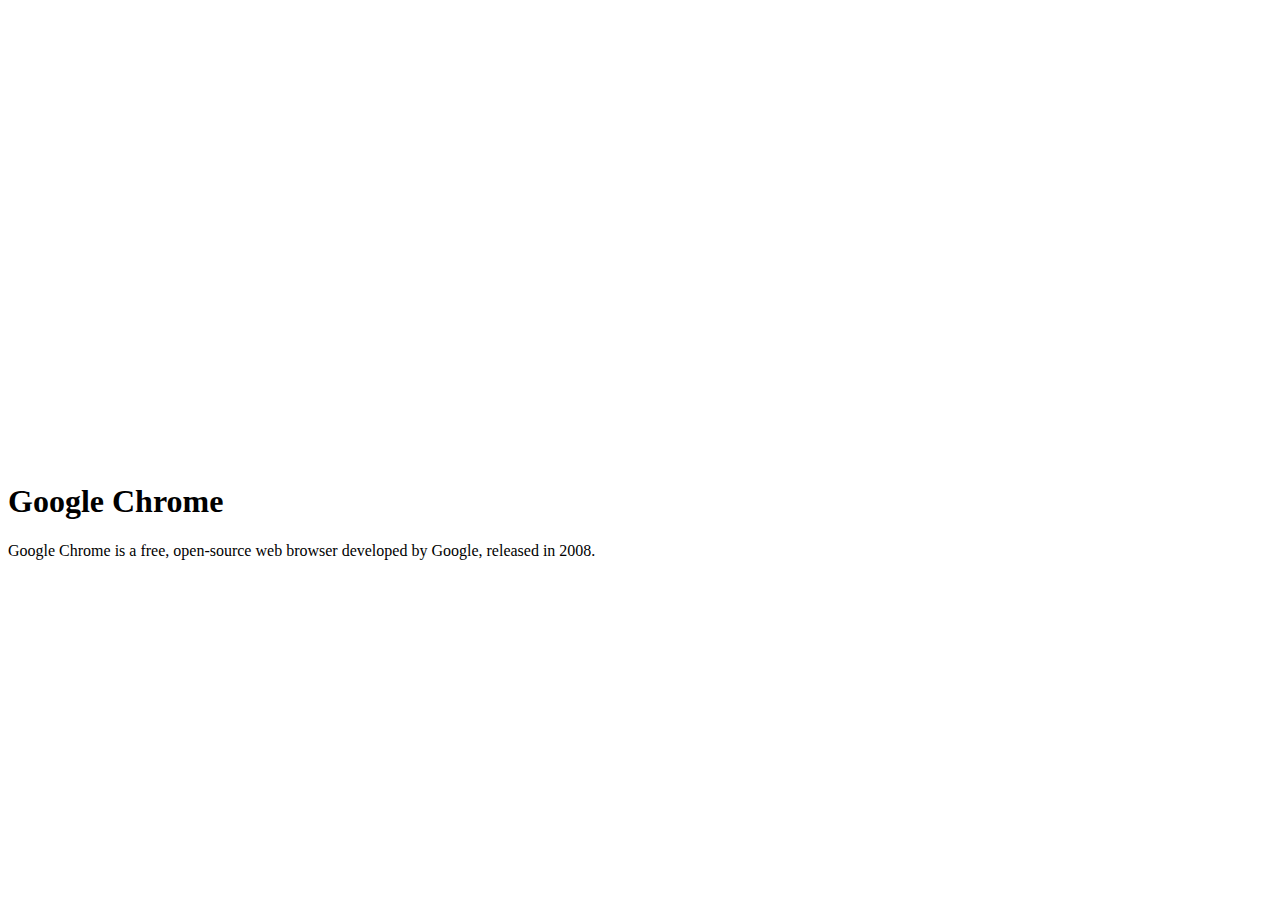
<file: embeddingOriginalWork.html>
<!DOCTYPE html>
<html>
<body>
    <iframe src="https://www.google.com/maps/embed?pb=!1m18!1m12!1m3!1d2689.622550795512!2d-122.33043558472895!3d47.61402859545865!2m3!1f0!2f0!3f0!3m2!1i1024!2i768!4f13.1!3m3!1m2!1s0x54906acdccf44db1%3A0x6da0c1f2d7a6736e!2sStarbucks%20Reserve%20Roastery!5e0!3m2!1sen!2sus!4v1569982453379!5m2!1sen!2sus" width="600" height="450" frameborder="0" style="border:0;" allowfullscreen=""></iframe>
    <iframe width="560" height="315" src="https://www.youtube.com/embed/3jA15meWpBU" frameborder="0" allow="accelerometer; autoplay; encrypted-media; gyroscope; picture-in-picture" allowfullscreen></iframe>
    <article>
            <h1>Google Chrome</h1>
            <p>Google Chrome is a free, open-source web browser developed by Google, released in 2008.</p>
          </article>
</body>
</html>
</file>
